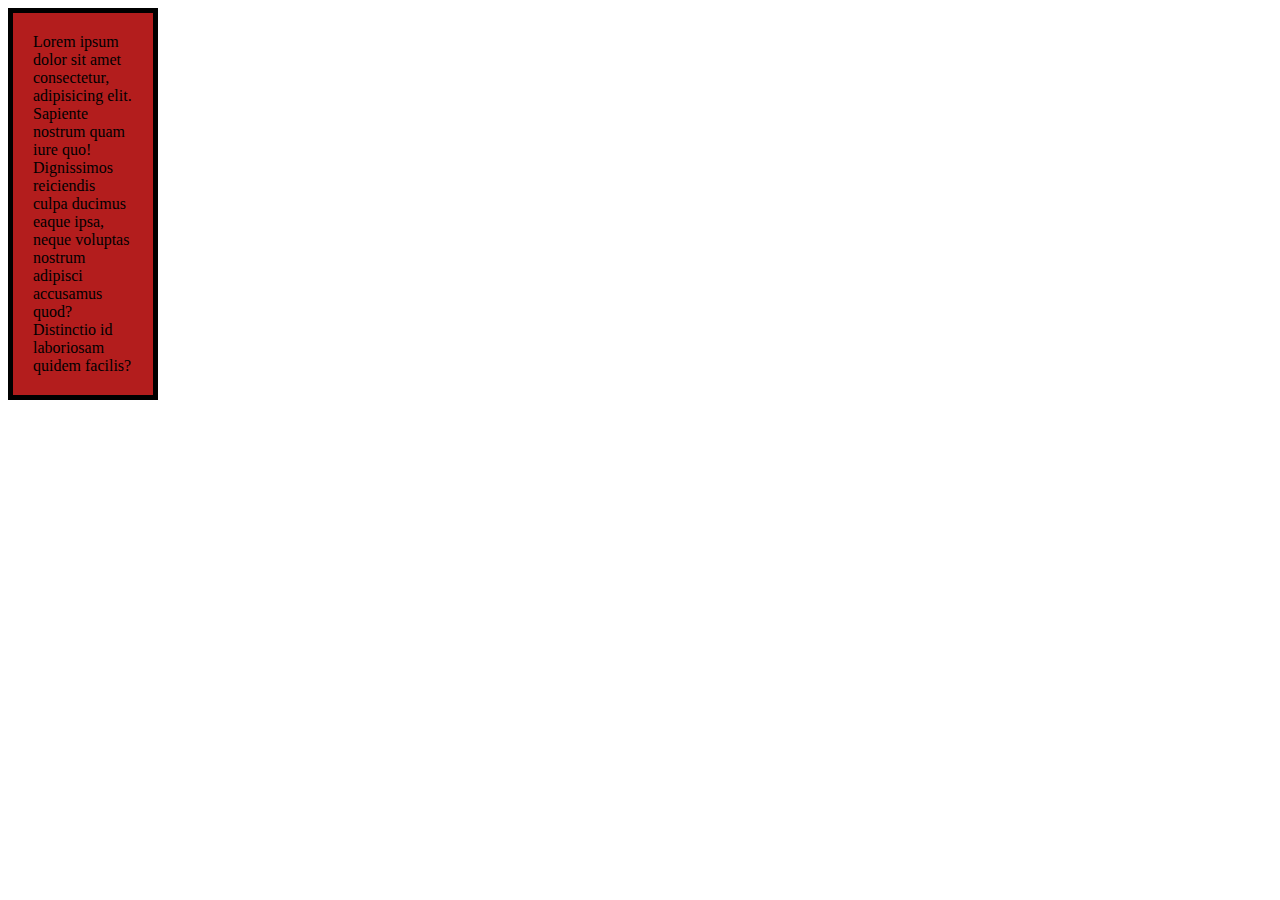
<file: box-sizing.html>
<!DOCTYPE html>
<html lang="en">
<head>
    <meta charset="UTF-8">
    <meta http-equiv="X-UA-Compatible" content="IE=edge">
    <meta name="viewport" content="width=device-width, initial-scale=1.0">
    <title>Box-sizing (modelo de caja)</title>
    <style>
        div {
            background: rgb(179, 29, 29);

            width:100px;
            padding: 20px;
            border:solid 5px;
        }
    </style>
</head>
<body>
    <div>
        Lorem ipsum dolor sit amet consectetur, adipisicing elit. Sapiente nostrum quam iure quo! Dignissimos reiciendis culpa ducimus eaque ipsa, neque voluptas nostrum adipisci accusamus quod? Distinctio id laboriosam quidem facilis?
    </div>
</body>
</html>
</file>
